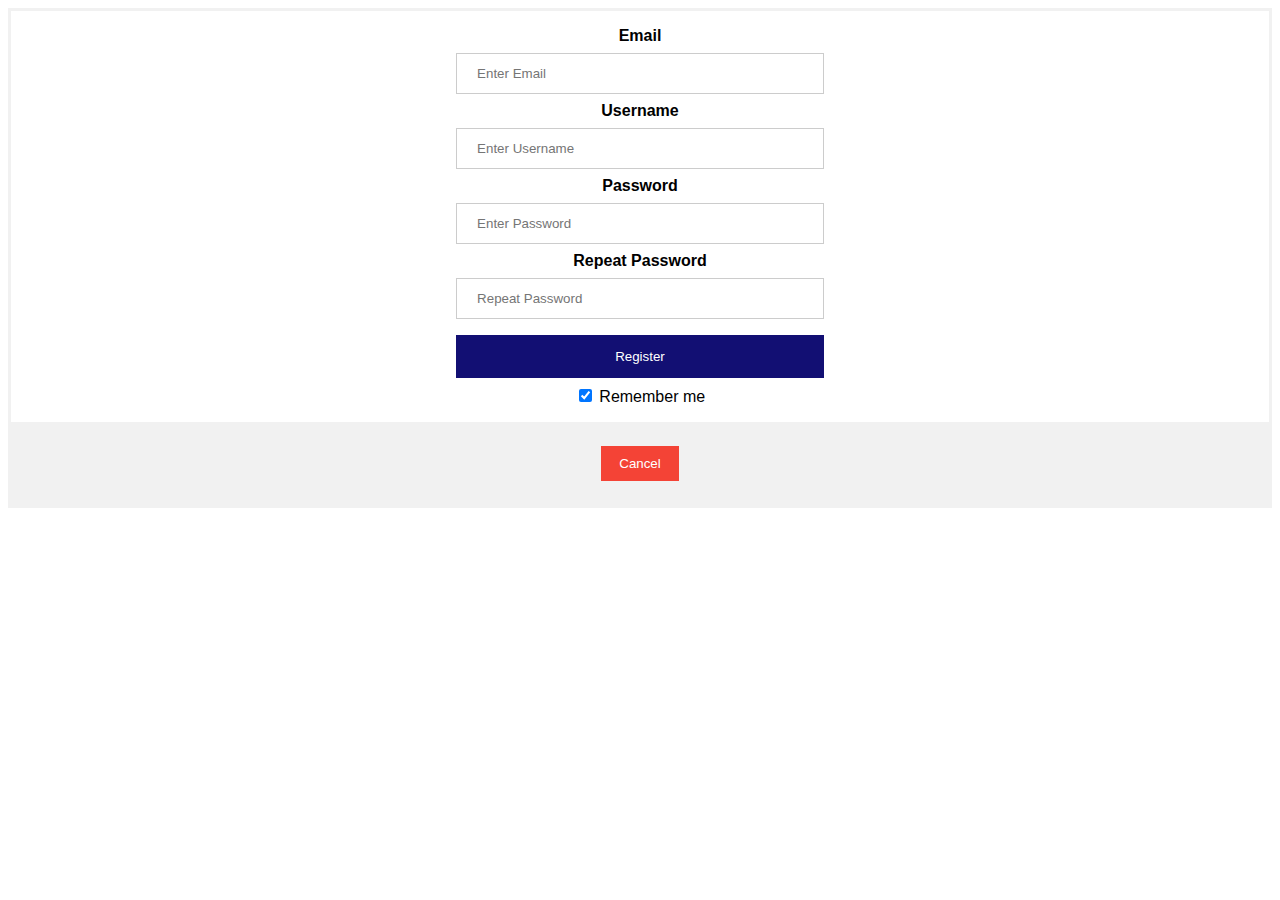
<file: TiN-Trans-main/login.html>
<!DOCTYPE html>
<html lang="en">
<head>
    <meta charset="UTF-8">
    <meta http-equiv="X-UA-Compatible" content="IE=edge">
    <meta name="viewport" content="width=device-width, initial-scale=1.0">
    <title>Register</title>
    <link rel="stylesheet" href="login.css">
</head>
<body>

    <form action="index.html" method="post">

        <center>
            <div class="container">
                <label for="uname"><b>Email</b></label>
                <br>
                <input type="email" placeholder="Enter Email" required>
                <br>

                <label for="uname"><b>Username</b></label>
                <br>
                <input type="text" placeholder="Enter Username" required>
                <br>

                <label for="psw"><b>Password</b></label>
                <br>
                <input type="password" placeholder="Enter Password" name="psw" required>
                <br>

                <label for="psw"><b>Repeat Password</b></label>
                <br>
                <input type="password" placeholder="Repeat Password" name="psw" required>
                <br>
        
                <button class="btnRegister" type="submit">Register</button>
                <br>
                <label>
                    <input type="checkbox" checked="checked" name="remember"> Remember me
                </label>
        </div>
    </center>

        <div class="container" style="background-color:#f1f1f1">
            <center>
                <button onclick="window.location.href='index.html';" type="button" class="cancelbtn">Cancel</button>
            </center>
        </div>
    </form>

</body>
</html>
</file>
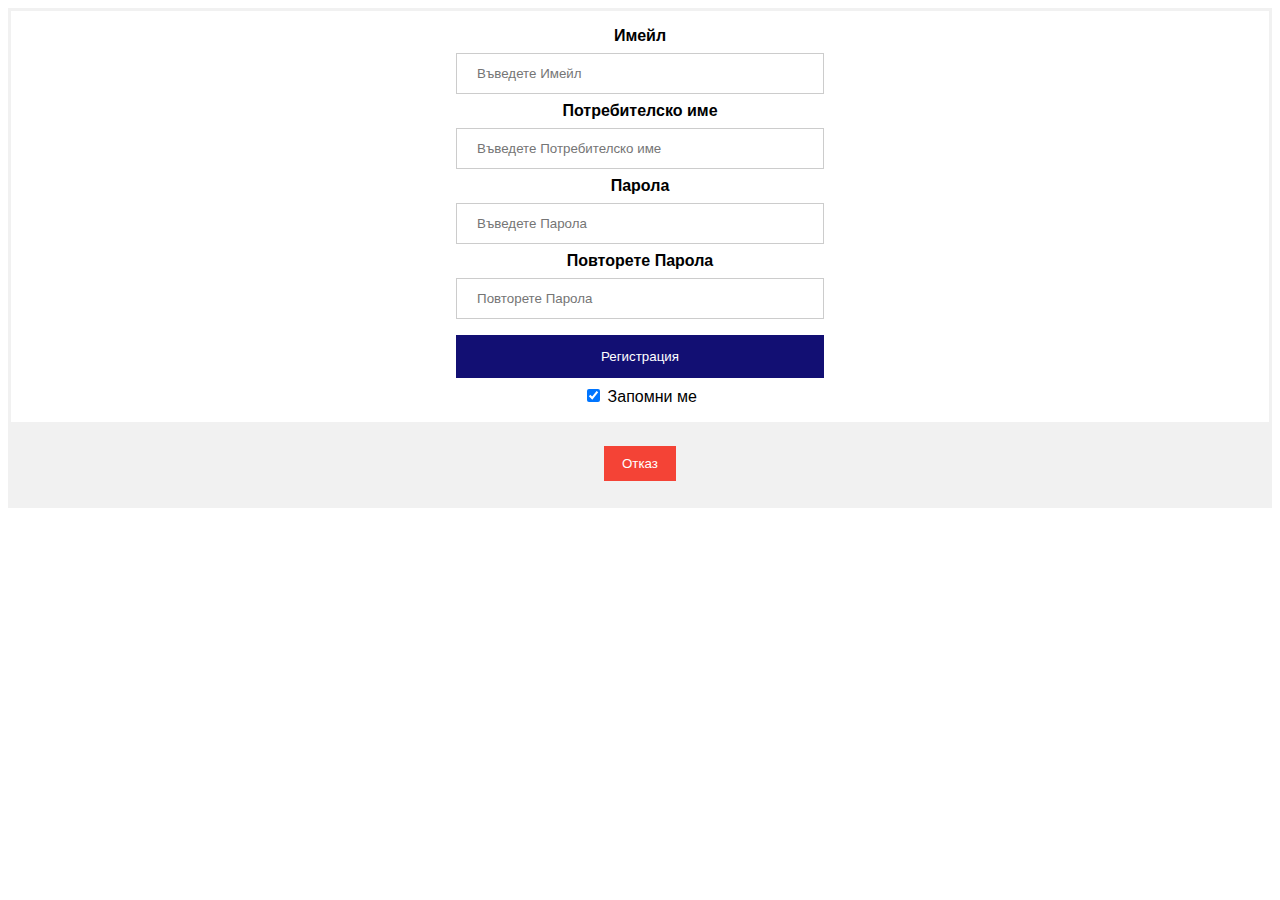
<file: TiN-Trans-main/registerbg.html>
<!DOCTYPE html>
<html lang="en">
<head>
    <meta charset="UTF-8">
    <meta http-equiv="X-UA-Compatible" content="IE=edge">
    <meta name="viewport" content="width=device-width, initial-scale=1.0">
    <title>Register</title>
    <link rel="stylesheet" href="login.css">
</head>
<body>

    <form action="index.html" method="post">

        <center>
            <div class="container">
                <label for="uname"><b>Имейл</b></label>
                <br>
                <input type="email" placeholder="Въведете Имейл" required>
                <br>

                <label for="uname"><b>Потребителско име</b></label>
                <br>
                <input type="text" placeholder="Въведете Потребителско име" required>
                <br>

                <label for="psw"><b>Парола</b></label>
                <br>
                <input type="password" placeholder="Въведете Парола" name="psw" required>
                <br>

                <label for="psw"><b>Повторете Парола</b></label>
                <br>
                <input type="password" placeholder="Повторете Парола" name="psw" required>
                <br>
        
                <button class="btnRegister" type="submit">Регистрация</button>
                <br>
                <label>
                    <input type="checkbox" checked="checked" name="remember"> Запомни ме 
                </label>
        </div>
    </center>

        <div class="container" style="background-color:#f1f1f1">
            <center>
                <button onclick="window.location.href='homeBulgarian.html'" type="button" class="cancelbtn">Отказ</button>
            </center>
        </div>
    </form>

</body>
</html>
</file>
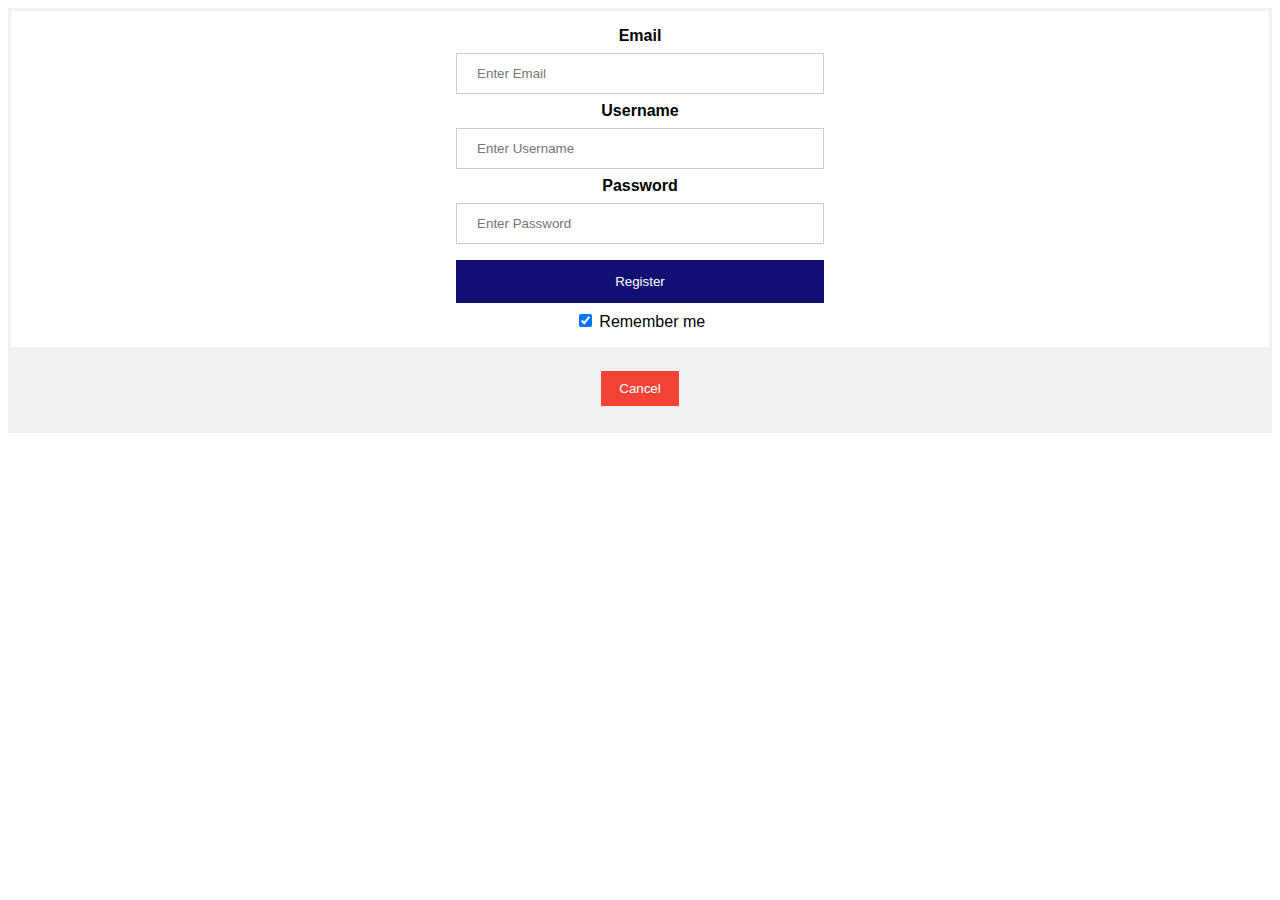
<file: TiN-Trans-main/Transport company manager/login.html>
<!DOCTYPE html>
<html lang="en">
<head>
    <meta charset="UTF-8">
    <meta http-equiv="X-UA-Compatible" content="IE=edge">
    <meta name="viewport" content="width=device-width, initial-scale=1.0">
    <title>Register</title>
    <link rel="stylesheet" href="login.css">
</head>
<body>

    <form action="index.html" method="post">

        <center>
            <div class="container">
                <label for="uname"><b>Email</b></label>
                <br>
                <input type="email" placeholder="Enter Email" required>
                <br>

                <label for="uname"><b>Username</b></label>
                <br>
                <input type="text" placeholder="Enter Username" required>
                <br>

                <label for="psw"><b>Password</b></label>
                <br>
                <input type="password" placeholder="Enter Password" name="psw" required>
                <br>
        
                <button class="btnRegister" type="submit">Register</button>
                <br>
                <label>
                    <input type="checkbox" checked="checked" name="remember"> Remember me
                </label>
        </div>
    </center>

        <div class="container" style="background-color:#f1f1f1">
            <center>
                <button type="button" class="cancelbtn">Cancel</button>
            </center>
        </div>
    </form>

</body>
</html>
</file>
<file: TiN-Trans-main/login.css>
body {font-family: Arial, Helvetica, sans-serif;}
form {border: 3px solid #f1f1f1;}

input[type=text], input[type=password], input[type=email] {
  width: 30%;
  padding: 12px 20px;
  margin: 8px 0;
  display: inline-block;
  border: 1px solid #ccc;
  box-sizing: border-box;
  border-radius: 0%;
}

button {
  background-color: #120f73;
  color: white;
  padding: 14px 20px;
  margin: 8px 0;
  border: none;
  cursor: pointer;
  width: 100%;
}

.btnRegister {
  width: 30%;
}

button:hover {
  opacity: 0.8;
}

.cancelbtn {
  width: auto;
  padding: 10px 18px;
  background-color: #f44336;
}

.imgcontainer {
  text-align: center;
  margin: 24px 0 12px 0;
}

img.avatar {
  width: 40%;
  border-radius: 50%;
}

.container {
  padding: 16px;
}

span.psw {
  float: right;
  padding-top: 16px;
}

/* Change styles for span and cancel button on extra small screens */
@media screen and (max-width: 300px) {
  span.psw {
     display: block;
     float: none;
  }
  .cancelbtn {
     width: 100%;
  }
}
</file>
<file: TiN-Trans-main/Transport company manager/login.css>
body {font-family: Arial, Helvetica, sans-serif;}
form {border: 3px solid #f1f1f1;}

input[type=text], input[type=password], input[type=email] {
  width: 30%;
  padding: 12px 20px;
  margin: 8px 0;
  display: inline-block;
  border: 1px solid #ccc;
  box-sizing: border-box;
  border-radius: 0%;
}

button {
  background-color: #120f73;
  color: white;
  padding: 14px 20px;
  margin: 8px 0;
  border: none;
  cursor: pointer;
  width: 100%;
}

.btnRegister {
  width: 30%;
}

button:hover {
  opacity: 0.8;
}

.cancelbtn {
  width: auto;
  padding: 10px 18px;
  background-color: #f44336;
}

.imgcontainer {
  text-align: center;
  margin: 24px 0 12px 0;
}

img.avatar {
  width: 40%;
  border-radius: 50%;
}

.container {
  padding: 16px;
}

span.psw {
  float: right;
  padding-top: 16px;
}

/* Change styles for span and cancel button on extra small screens */
@media screen and (max-width: 300px) {
  span.psw {
     display: block;
     float: none;
  }
  .cancelbtn {
     width: 100%;
  }
}
</file>
